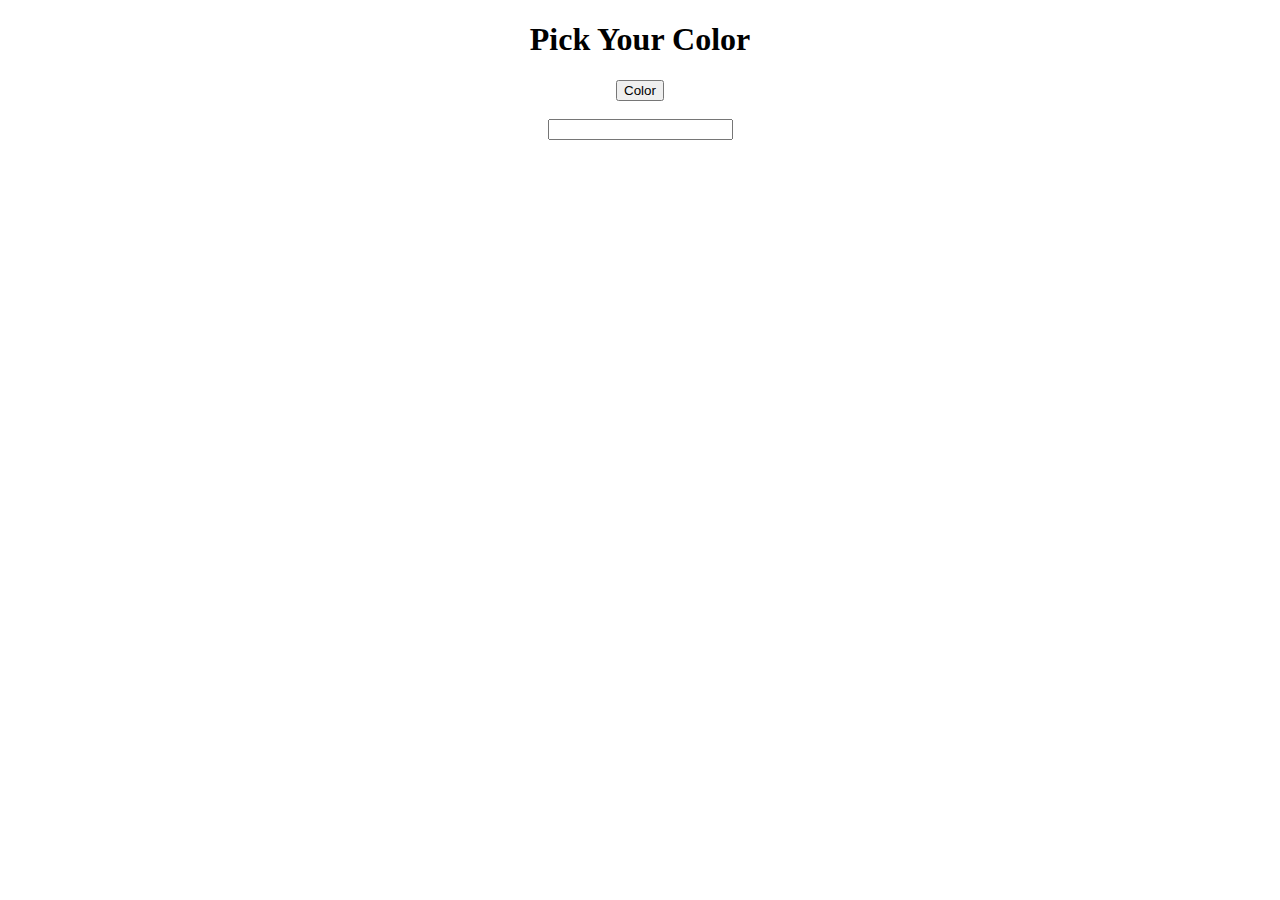
<file: html/index.html>
<!DOCTYPE HTML>
<html>
  <head>
    <script src=
  "https://ajax.googleapis.com/ajax/libs/jquery/3.5.1/jquery.min.js">
    </script>
  </head>

<body style="text-align:center;" id="body">
  <h1>Pick Your Color</h1>
  
  <button type="button" onclick="changecolor()">
    Color
  </button><br><br>

  <form action="/url" method="GET">
     <input type="text" id="myTestBox">
  </form>
    
  <script>
    function changecolor()
    {
      // Generating random color each time
      var color = "#"+(Math.random()*16777215|0).toString(16);
      
      $("body").css("background-color",color);
     
    var TheTextBox = document.getElementById("myTestBox");
    TheTextBox.value = color;
    }
  </script>
</body>
  
</html>
</file>
